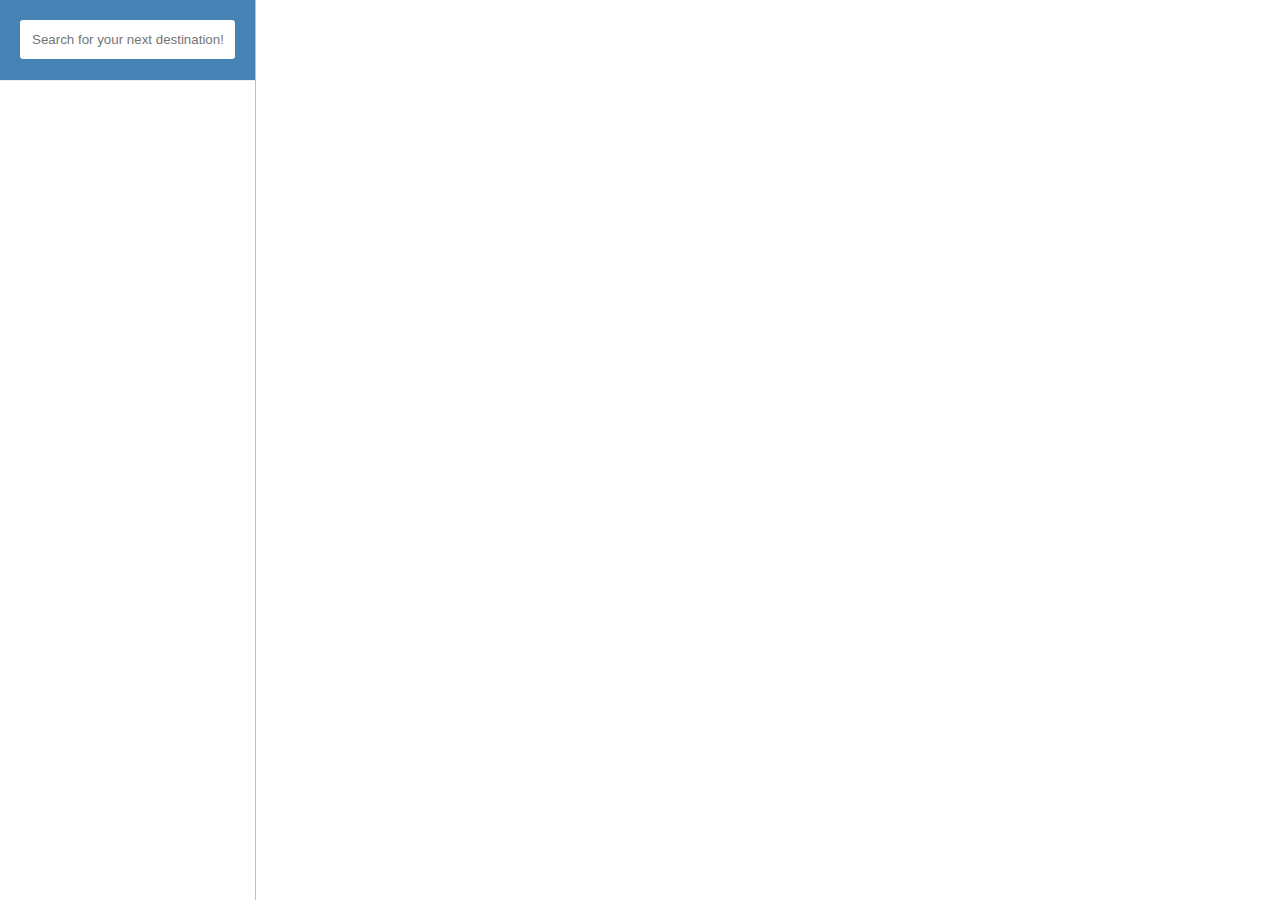
<file: index-filter-name.html>
<!DOCTYPE html>
<html>
  <head>
    <meta charset="utf-8" />
    <title>Store Locator</title>
    <meta name="robots" content="noindex, nofollow" />
    <meta name="viewport" content="initial-scale=1,maximum-scale=1,user-scalable=no"/>
    <link href="https://fonts.googleapis.com/css?family=Source+Sans+Pro:400,700" rel="stylesheet"/>
    <script src="https://api.tiles.mapbox.com/mapbox-gl-js/v1.12.0/mapbox-gl.js"></script>
    <link href="https://api.tiles.mapbox.com/mapbox-gl-js/v1.12.0/mapbox-gl.css" rel="stylesheet"/>
		<link rel="stylesheet" href="map.css" type="text/css" />
  </head>

<body>

  <div class='sidebar'>
    <div class='heading'>
      <fieldset>
      <input id="feature-filter" type="text" placeholder="Search for your next destination!"/>
      </fieldset>
    </div>
  <div id="listings" class="listings"></div>
  </div>
  <div id='map' class='map'></div>

<script>
mapboxgl.accessToken = 'pk.eyJ1IjoidGhlc2FsdGllZXhwbG9yZXIiLCJhIjoiY2tmeTg2YWVtMXhmMDJzc3ZyOTUycTNtbyJ9.pu1-8Za3pD_7a8VXGb2Qaw';
var map = new mapboxgl.Map({
  container: 'map',
  style: 'mapbox://styles/mapbox/light-v10',
  center: [-77.034084142948, 38.909671288923],
  maxZoom: 10,
  minZoom: 3,
  zoom: 8
});

// Holds visible airport features for filtering
var places = [];

var filterEl = document.getElementById('feature-filter');
var listingEl = document.getElementById('listings');

function renderListings(features) {
  var empty = document.createElement('p');
  // Clear any existing listings
  listingEl.innerHTML = '';

  if (features.length) {
    features.forEach(function (feature) {
      var prop = feature.properties;
      var link = document.createElement('a');
      link.href = prop.url;
      link.target = '_blank';
      link.innerHTML = prop.city + "<br>" + "<img src='"+prop.img+ "'</img>" + "<h4>"+prop.country+"</h4>";
      listingEl.appendChild(link);
    });

    // Show the filter input
    filterEl.parentNode.style.display = 'block';
  } else if (features.length === 0 && filterEl.value !== '') {
    empty.textContent = 'No results found';
    listingEl.appendChild(empty);

  } else {
    empty.textContent = 'Drag the map to populate results';
    listingEl.appendChild(empty);

    // remove features filter
    map.setFilter('places');
  }
}

function normalize(string) {
  return string.trim().toLowerCase();
}

function getUniqueFeatures(array, comparatorProperty) {
  var existingFeatureKeys = {};
  // Because features come from tiled vector data, feature geometries may be split
  // or duplicated across tile boundaries and, as a result, features may appear
  // multiple times in query results.
  var uniqueFeatures = array.filter(function (el) {
    if (existingFeatureKeys[el.properties[comparatorProperty]]) {
      return false;
    } else {
      existingFeatureKeys[el.properties[comparatorProperty]] = true;
      return true;
    }
  });

  return uniqueFeatures;
}

map.on('load', function () {
  map.addSource('places', {
    'type': 'geojson',
    'data': places
  });

  map.addLayer({
    'id': 'places',
    'source': 'places',
    'type': 'symbol',
    'layout': {
      'icon-image': 'airport-15',
      'icon-padding': 0,
      'icon-allow-overlap': true
    }
  });

  map.on('moveend', function () {
    var features = map.queryRenderedFeatures({ layers: ['places'] });

    if (features) {
      var uniqueFeatures = getUniqueFeatures(features, 'city');
      // Populate features for the listing overlay.
      renderListings(uniqueFeatures);

      // Clear the input container
      filterEl.value = '';

      // Store the current features in sn `places` variable to
      // later use for filtering on `keyup`.
      places = uniqueFeatures;
    }
  });

  map.on('load', function (e) {
    // Change the cursor style as a UI indicator.
    map.getCanvas().style.cursor = 'pointer';
  });


  filterEl.addEventListener('keyup', function (e) {
    var value = normalize(e.target.value);

    if(value)

    // Filter visible features that don't match the input value.
    var filtered = places.features.filter(function (feature) {
      var city = normalize(feature.properties.city);
      var country = normalize(feature.properties.country);
      return city.indexOf(value) > -1 || country.indexOf(value) > -1;
    });

    console.log(filtered);

    // Populate the sidebar with filtered results
    renderListings(filtered);

    // Set the filter to populate features into the layer.
    if (filtered.length) {
      map.setFilter('places', [
      'match',
      ['get', 'city'],
      filtered.map(function (feature) {
        return feature.properties.city;
      }),
      true,
      false
      ]);
    }
  });

  // Call this function on initialization
  // passing an empty array to render an empty state
  renderListings([]);
});

var places = {
  "type": "FeatureCollection",
  "features": [
    {
      "type": "Feature",
      "geometry": {
        "type": "Point",
        "coordinates": [
          -77.034084142948,
          38.909671288923
        ]
      },
      "properties": {
        "phoneFormatted": "(202) 234-7336",
        "phone": "2022347336",
        "address": "1471 P St NW",
        "city": "Washington DC",
        "country": "United States",
        "crossStreet": "at 15th St NW",
        "postalCode": "20005",
        "state": "D.C.",
        "url":"",
        "img":"shop.jpg",
        "Island": true,
        "Mountain": false,
        "Forest": true,
        "tag":"#Forest",
        "imglist":"shop.jpg"

      }
    },
    {
      "type": "Feature",
      "geometry": {
        "type": "Point",
        "coordinates": [
          -77.049766,
          38.900772
        ]
      },
      "properties": {
        "phoneFormatted": "(202) 507-8357",
        "phone": "2025078357",
        "address": "2221 I St NW",
        "city": "Washington DC",
        "country": "United States",
        "crossStreet": "at 22nd St NW",
        "postalCode": "20037",
        "state": "D.C.",
        "url": "",
        "img":"shop.jpg",
        "Island": true,
        "Mountain": false,
        "Forest": true,
        "tag":"#Island",
        "imglist":"shop.jpg"

      }
    },
    {
      "type": "Feature",
      "geometry": {
        "type": "Point",
        "coordinates": [
          -77.043929,
          38.910525
        ]
      },
      "properties": {
        "phoneFormatted": "(202) 387-9338",
        "phone": "2023879338",
        "address": "1512 Connecticut Ave NW",
        "city": "Washington DC",
        "country": "United States",
        "crossStreet": "at Dupont Circle",
        "postalCode": "20036",
        "state": "D.C.",
        "url": "",
        "img":"shop.jpg",
        "Island": true,
        "Mountain": false,
        "Forest": false,
        "tag":"#Mountain",
        "imglist":"shop.jpg"

      }
    },
    {
      "type": "Feature",
      "geometry": {
        "type": "Point",
        "coordinates": [
          -77.0672,
          38.90516896
        ]
      },
      "properties": {
        "phoneFormatted": "(202) 337-9338",
        "phone": "2023379338",
        "address": "3333 M St NW",
        "city": "Washington DC",
        "country": "United States",
        "crossStreet": "at 34th St NW",
        "postalCode": "20007",
        "state": "D.C.",
        "url": "https://thesaltieexplorer.com/destinations/europe/italy/maddalena.html",
        "img":"shop.jpg",
        "imglist":"shop.jpg",
        "Island": false,
        "Mountain": false,
        "Forest": true,
        "tag":"#Island"
      }
    },
    {
      "type": "Feature",
      "geometry": {
        "type": "Point",
        "coordinates": [
          -77.002583742142,
          38.887041080933
        ]
      },
      "properties": {
        "phoneFormatted": "(202) 547-9338",
        "phone": "2025479338",
        "address": "221 Pennsylvania Ave SE",
        "city": "Washington DC",
        "country": "United States",
        "crossStreet": "btwn 2nd & 3rd Sts. SE",
        "postalCode": "20003",
        "state": "D.C.",
        "img":"shop.jpg",
        "imglist":"shop.jpg",
        "Island": false,
        "Mountain": true,
        "Forest": false,
        "tag":"#Island"
      }
    },
    {
      "type": "Feature",
      "geometry": {
        "type": "Point",
        "coordinates": [
          -76.933492720127,
          38.99225245786
        ]
      },
      "properties": {
        "address": "8204 Baltimore Ave",
        "city": "College Park",
        "country": "United States",
        "postalCode": "20740",
        "state": "MD",
        "img":"shop.jpg",
        "imglist":"shop.jpg",
        "Island": false,
        "Mountain": true,
        "Forest": false,
        "tag":"#Island"
      }
    },
    {
      "type": "Feature",
      "geometry": {
        "type": "Point",
        "coordinates": [
          -77.097083330154,
          38.980979
        ]
      },
      "properties": {
        "phoneFormatted": "(301) 654-7336",
        "phone": "3016547336",
        "address": "4831 Bethesda Ave",
        "cc": "US",
        "city": "Bethesda",
        "country": "United States",
        "postalCode": "20814",
        "state": "MD",
        "img":"shop.jpg",
        "imglist":"shop.jpg",
        "Island": false,
        "Mountain": true,
        "Forest": false,
        "tag":"#Coastal"
      }
    },
    {
      "type": "Feature",
      "geometry": {
        "type": "Point",
        "coordinates": [
          -77.359425054188,
          38.958058116661
        ]
      },
      "properties": {
        "phoneFormatted": "(571) 203-0082",
        "phone": "5712030082",
        "address": "11935 Democracy Dr",
        "city": "Reston",
        "country": "United States",
        "crossStreet": "btw Explorer & Library",
        "postalCode": "20190",
        "state": "VA",
        "img":"shop.jpg",
        "imglist":"shop.jpg",
        "Island": false,
        "Mountain": true,
        "Forest": false,
        "tag":"#Coastal"
      }
    },
    {
      "type": "Feature",
      "geometry": {
        "type": "Point",
        "coordinates": [
          -77.10853099823,
          38.880100922392
        ]
      },
      "properties": {
        "phoneFormatted": "(703) 522-2016",
        "phone": "7035222016",
        "address": "4075 Wilson Blvd",
        "city": "Arlington",
        "country": "United States",
        "crossStreet": "at N Randolph St.",
        "postalCode": "22203",
        "state": "VA",
        "img":"shop.jpg",
        "imglist":"shop.jpg",
        "Island": true,
        "Mountain": false,
        "Forest": false,
        "tag":"#Forest"
      }
    },
    {
      "type": "Feature",
      "geometry": {
        "type": "Point",
        "coordinates": [
          -75.28784,
          40.008008
        ]
      },
      "properties": {
        "phoneFormatted": "(610) 642-9400",
        "phone": "6106429400",
        "address": "68 Coulter Ave",
        "city": "Ardmore",
        "country": "United States",
        "postalCode": "19003",
        "state": "PA",
        "img":"shop.jpg",
        "imglist":"shop.jpg",
        "Island": false,
        "Mountain": true,
        "Forest": false,
        "tag":"#Island"
      }
    },
    {
      "type": "Feature",
      "geometry": {
        "type": "Point",
        "coordinates": [
          -75.20121216774,
          39.954030175164
        ]
      },
      "properties": {
        "phoneFormatted": "(215) 386-1365",
        "phone": "2153861365",
        "address": "3925 Walnut St",
        "city": "Philadelphia",
        "country": "United States",
        "postalCode": "19104",
        "state": "PA",
        "img":"shop.jpg",
        "imglist":"shop.jpg",
        "Island": false,
        "Mountain": true,
        "Forest": false,
        "tag":"#Mountain"
      }
    },
    {
      "type": "Feature",
      "geometry": {
        "type": "Point",
        "coordinates": [
          -77.043959498405,
          38.903883387232
        ]
      },
      "properties": {
        "phoneFormatted": "(202) 331-3355",
        "phone": "2023313355",
        "address": "1901 L St. NW",
        "city": "Washington DC",
        "country": "United States",
        "crossStreet": "at 19th St",
        "postalCode": "20036",
        "state": "D.C.",
        "img":"shop.jpg",
        "imglist":"shop.jpg",
        "Island": true,
        "Mountain": false,
        "Forest": false,
        "tag":"#Island"
      }
    }
  ]
};

</script>

</body>
</html>
</file>
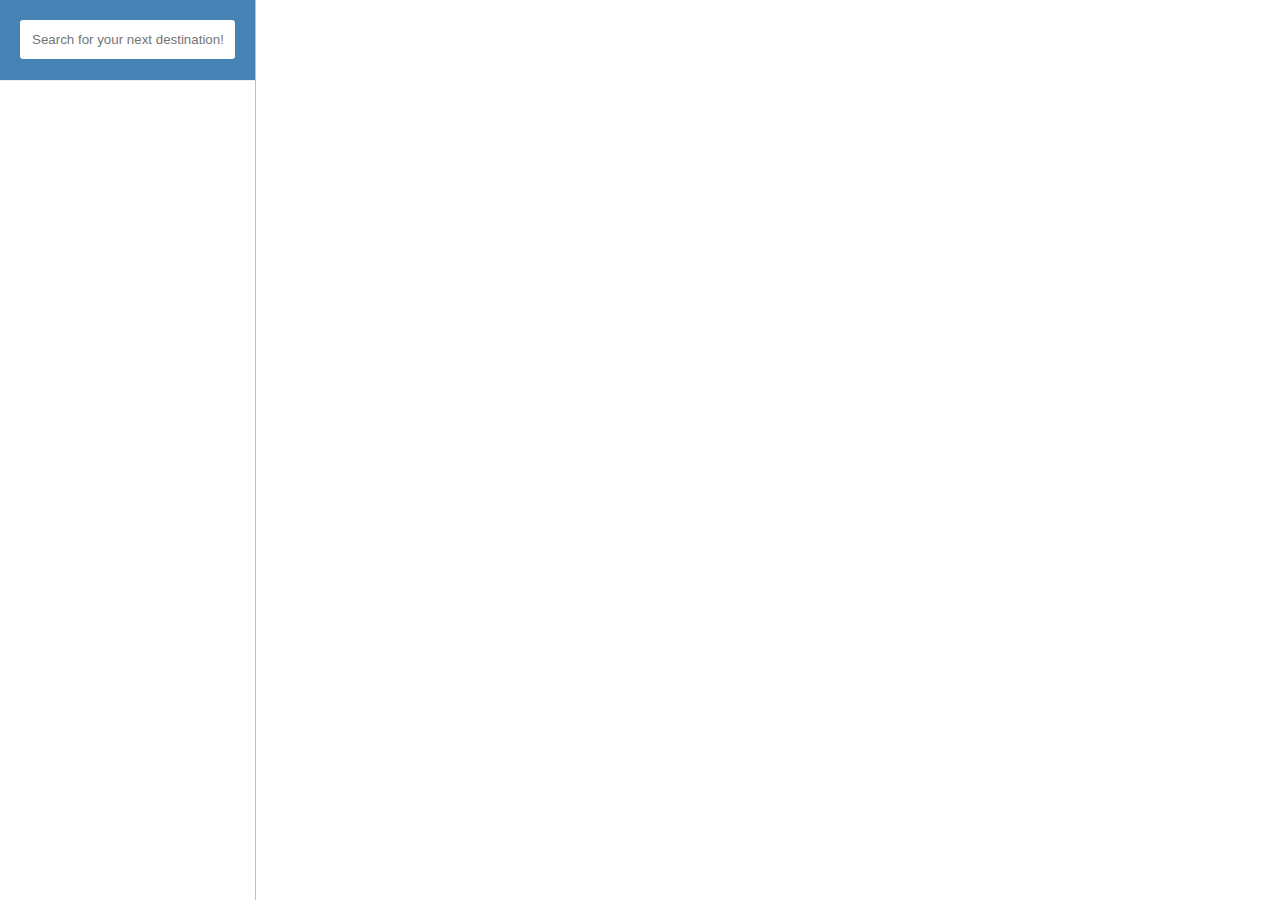
<file: index-filter-tag.html>
<!DOCTYPE html>
<html>
  <head>
    <meta charset="utf-8" />
    <title>Store Locator</title>
    <meta name="robots" content="noindex, nofollow" />
    <meta name="viewport" content="initial-scale=1,maximum-scale=1,user-scalable=no"/>
    <link href="https://fonts.googleapis.com/css?family=Source+Sans+Pro:400,700" rel="stylesheet"/>
    <script src="https://api.tiles.mapbox.com/mapbox-gl-js/v1.12.0/mapbox-gl.js"></script>
    <link href="https://api.tiles.mapbox.com/mapbox-gl-js/v1.12.0/mapbox-gl.css" rel="stylesheet"/>
		<link rel="stylesheet" href="map.css" type="text/css" />
  </head>

  <body>
    <div class='sidebar'>
      <div class='heading'>
        <fieldset>
        <input id="feature-filter" type="text" placeholder="Search for your next destination!"/>
        </fieldset>
      </div>
      <div id='listings' class='listings'></div>
    </div>
    <div id='map' class='map'></div>
    <nav id="filter-group" class="filter-group"></nav>

<script>

	mapboxgl.accessToken = 'pk.eyJ1IjoidGhlc2FsdGllZXhwbG9yZXIiLCJhIjoiY2tmeTg2YWVtMXhmMDJzc3ZyOTUycTNtbyJ9.pu1-8Za3pD_7a8VXGb2Qaw';
  var places = {
    "type": "FeatureCollection",
    "features": [
      {
        "type": "Feature",
        "geometry": {
          "type": "Point",
          "coordinates": [
            -77.034084142948,
            38.909671288923
          ]
        },
        "properties": {
          "phoneFormatted": "(202) 234-7336",
          "phone": "2022347336",
          "address": "1471 P St NW",
          "city": "Washington DC",
          "country": "United States",
          "crossStreet": "at 15th St NW",
          "postalCode": "20005",
          "state": "D.C.",
          "url":"https://thesaltieexplorer.com/destinations/europe/greece/paxos.html",
          "img":"paxos.jpg",
          "tag":"#Forest",
          "imglist":"paxos.jpg"

        }
      },
      {
        "type": "Feature",
        "geometry": {
          "type": "Point",
          "coordinates": [
            -77.049766,
            38.900772
          ]
        },
        "properties": {
          "phoneFormatted": "(202) 507-8357",
          "phone": "2025078357",
          "address": "2221 I St NW",
          "city": "Washington DC",
          "country": "United States",
          "crossStreet": "at 22nd St NW",
          "postalCode": "20037",
          "state": "D.C.",
          "url": "https://thesaltieexplorer.com/destinations/europe/norway/bergen.html",
          "img":"bergen1.jpg",
          "tag":"#Island",
          "imglist":"bergen1.jpg"

        }
      },
      {
        "type": "Feature",
        "geometry": {
          "type": "Point",
          "coordinates": [
            -77.043929,
            38.910525
          ]
        },
        "properties": {
          "phoneFormatted": "(202) 387-9338",
          "phone": "2023879338",
          "address": "1512 Connecticut Ave NW",
          "city": "Washington DC",
          "country": "United States",
          "crossStreet": "at Dupont Circle",
          "postalCode": "20036",
          "state": "D.C.",
          "url": "https://thesaltieexplorer.com/destinations/europe/italy/portofino.html",
          "img":"portofino.jpg",
          "tag":"#Mountain",
          "imglist":"portofino.jpg"

        }
      },
      {
        "type": "Feature",
        "geometry": {
          "type": "Point",
          "coordinates": [
            -77.0672,
            38.90516896
          ]
        },
        "properties": {
          "phoneFormatted": "(202) 337-9338",
          "phone": "2023379338",
          "address": "3333 M St NW",
          "city": "Washington DC",
          "country": "United States",
          "crossStreet": "at 34th St NW",
          "postalCode": "20007",
          "state": "D.C.",
          "url": "https://thesaltieexplorer.com/destinations/europe/italy/maddalena.html",
          "tag":"#Island"
        }
      },
      {
        "type": "Feature",
        "geometry": {
          "type": "Point",
          "coordinates": [
            -77.002583742142,
            38.887041080933
          ]
        },
        "properties": {
          "phoneFormatted": "(202) 547-9338",
          "phone": "2025479338",
          "address": "221 Pennsylvania Ave SE",
          "city": "Washington DC",
          "country": "United States",
          "crossStreet": "btwn 2nd & 3rd Sts. SE",
          "postalCode": "20003",
          "state": "D.C.",
          "tag":"#Island"
        }
      },
      {
        "type": "Feature",
        "geometry": {
          "type": "Point",
          "coordinates": [
            -76.933492720127,
            38.99225245786
          ]
        },
        "properties": {
          "address": "8204 Baltimore Ave",
          "city": "College Park",
          "country": "United States",
          "postalCode": "20740",
          "state": "MD",
          "tag":"#Island"
        }
      },
      {
        "type": "Feature",
        "geometry": {
          "type": "Point",
          "coordinates": [
            -77.097083330154,
            38.980979
          ]
        },
        "properties": {
          "phoneFormatted": "(301) 654-7336",
          "phone": "3016547336",
          "address": "4831 Bethesda Ave",
          "cc": "US",
          "city": "Bethesda",
          "country": "United States",
          "postalCode": "20814",
          "state": "MD",
          "tag":"#Coastal"
        }
      },
      {
        "type": "Feature",
        "geometry": {
          "type": "Point",
          "coordinates": [
            -77.359425054188,
            38.958058116661
          ]
        },
        "properties": {
          "phoneFormatted": "(571) 203-0082",
          "phone": "5712030082",
          "address": "11935 Democracy Dr",
          "city": "Reston",
          "country": "United States",
          "crossStreet": "btw Explorer & Library",
          "postalCode": "20190",
          "state": "VA",
          "tag":"#Coastal"
        }
      },
      {
        "type": "Feature",
        "geometry": {
          "type": "Point",
          "coordinates": [
            -77.10853099823,
            38.880100922392
          ]
        },
        "properties": {
          "phoneFormatted": "(703) 522-2016",
          "phone": "7035222016",
          "address": "4075 Wilson Blvd",
          "city": "Arlington",
          "country": "United States",
          "crossStreet": "at N Randolph St.",
          "postalCode": "22203",
          "state": "VA",
          "tag":"#Forest"
        }
      },
      {
        "type": "Feature",
        "geometry": {
          "type": "Point",
          "coordinates": [
            -75.28784,
            40.008008
          ]
        },
        "properties": {
          "phoneFormatted": "(610) 642-9400",
          "phone": "6106429400",
          "address": "68 Coulter Ave",
          "city": "Ardmore",
          "country": "United States",
          "postalCode": "19003",
          "state": "PA",
          "tag":"#Island"
        }
      },
      {
        "type": "Feature",
        "geometry": {
          "type": "Point",
          "coordinates": [
            -75.20121216774,
            39.954030175164
          ]
        },
        "properties": {
          "phoneFormatted": "(215) 386-1365",
          "phone": "2153861365",
          "address": "3925 Walnut St",
          "city": "Philadelphia",
          "country": "United States",
          "postalCode": "19104",
          "state": "PA",
          "tag":"#Mountain"
        }
      },
      {
        "type": "Feature",
        "geometry": {
          "type": "Point",
          "coordinates": [
            -77.043959498405,
            38.903883387232
          ]
        },
        "properties": {
          "phoneFormatted": "(202) 331-3355",
          "phone": "2023313355",
          "address": "1901 L St. NW",
          "city": "Washington DC",
          "country": "United States",
          "crossStreet": "at 19th St",
          "postalCode": "20036",
          "state": "D.C.",
          "tag":"#Island"
        }
      }
    ]
  };

  /**
   * Add the map to the page
  */

var filterGroup = document.getElementById('filter-group');
var map = new mapboxgl.Map({
  container: 'map',
  style: 'mapbox://styles/mapbox/light-v10',
  center: [-77.034084142948, 38.909671288923],
  zoom: 12,
  scrollZoom: true
});
/**
 * Wait until the map loads to make changes to the map.
*/

map.on('load', function (e) {
  // Add a GeoJSON source containing place coordinates and information.
  map.addSource('places', {
  'type': 'geojson',
  'data': places
  });


  places.features.forEach(function (feature) {
  var tag = feature.properties['tag'];
  var source = 'poi-' + tag;

  // Add a layer for this symbol type if it hasn't been added already.
  if (!map.getLayer(source)) {
    map.addLayer({
    'id': source,
    'type': 'circle',
    'source': 'places',
    'layout': {
    // make layer visible by default
    'visibility': 'visible'
    },
    'paint': {
    'circle-radius': 8,
    'circle-color': 'rgba(55,148,179,1)'
    },
    'filter': ['==', 'tag', tag]
    });


    // Add checkbox and label elements for the layer.
    var input = document.createElement('input');
    input.type = 'checkbox';
    input.id = source;
    input.checked = true;
    filterGroup.appendChild(input);

    var label = document.createElement('label');
    label.setAttribute('for', source);
    label.textContent = tag;
    filterGroup.appendChild(label);

      // When the checkbox changes, update the visibility of the layer.
      input.addEventListener('change', function (e) {
        map.setLayoutProperty(
        source,
        'visibility',
        e.target.checked ? 'visible' : 'none'
        );
      });
    }
  });
});


</script>

</body>
</html>
</file>
<file: map.css>
body {
    color: #404040;
    font: 400 15px/22px 'Source Sans Pro', 'Helvetica Neue', Sans-serif;
    margin: 0;
    padding: 0;
    -webkit-font-smoothing: antialiased;
  }

  * {
    -webkit-box-sizing: border-box;
    -moz-box-sizing: border-box;
    box-sizing: border-box;
  }

  .sidebar {
    position: absolute;
    width: 20%;
    height: 100%;
    top: 0;
    left: 0;
    overflow: hidden;
    border-right: 1px solid rgba(0, 0, 0, 0.25);
  }
  .pad2 {
    padding: 20px;
  }

  .map {
    position: absolute;
    left: 20%;
    width: 80%;
    top: 0;
    bottom: 0;
  }

  h1 {
    font-size: 22px;
    margin: 0;
    font-weight: 400;
    line-height: 20px;
    padding: 20px 2px;
  }

  a {
    color: #404040;
    text-decoration: none;
  }

  a:hover {
    color: #101010;
  }

  .heading {
    background: #fff;
    border-bottom: 1px solid #eee;
    min-height: 60px;
    line-height: 60px;
    padding: 0 10px;
    background-color: #4682B4;
    color: #fff;
  }

  .heading fieldset {
  border: none;
  padding: 10px;
  margin: 0;
  }

  .heading input {
  border: none;
  width: 100%;
  border-radius: 3px;
  padding: 12px;
  margin: 0;
  box-sizing: border-box;
  }

  .listings {
    height: 100%;
    overflow: auto;
    padding-bottom: 60px;
  }

  .listings .item {
    display: block;
    border-bottom: 1px solid #eee;
    padding: 10px;
    text-decoration: none;
    overflow: hidden;
  }

  .listings h4 {
    margin: 0;
    display: block;
    /* padding: 10px 10px 10px 10px; */
    font-weight: 400;
  }

  .listings img {
    width: 45%;
    /* height: 45%; */
    border-radius: 10px;
    /* display:inline; */
    /* margin-left: 12px; */
    /* margin-top: -20px; */
    /* float: right; */
    flex: 0.48;
  }

  .listings .item:last-child {
    border-bottom: none;
  }

  .listings .item .title {
    display: flex;
    flex-direction: row-reverse;
    color: #4682B4;
    font-weight: 700;
    align-items: center;
    justify-content: space-between;
  }

  .item .title div{
    flex: 0.5;
  }
  .listings .item .title small {
    font-weight: 400;
  }
  .listings .item.active .title,
  .listings .item .title:hover {
    color: #8cc63f;
  }
  .listings .item.active {
    background-color: #f8f8f8;
  }
  ::-webkit-scrollbar {
    width: 3px;
    height: 3px;
    border-left: 0;
    background: rgba(0, 0, 0, 0.1);
  }
  ::-webkit-scrollbar-track {
    background: none;
  }
  ::-webkit-scrollbar-thumb {
    background: #4682B4;
    border-radius: 0;
  }

  .marker {
    border: none;
    cursor: pointer;
    height: 56px;
    width: 56px;
    background-image: url(marker.png);
    background-color: rgba(0, 0, 0, 0);
  }

  .clearfix {
    display: block;
  }
  .clearfix:after {
    content: '.';
    display: block;
    height: 0;
    clear: both;
    visibility: hidden;
  }

  /* Marker tweaks */
  .mapboxgl-popup {
    padding-bottom: 50px;
  }

  .mapboxgl-popup-close-button {
    display: none;
  }
  .mapboxgl-popup-content {
    font: 400 15px/22px 'Source Sans Pro', 'Helvetica Neue', Sans-serif;
    padding: 0;
    width: 250px;
  }
  .mapboxgl-popup-content-wrapper {
    padding: 1%;
  }
  .mapboxgl-popup-content h3 {
    background: #4682B4;
    color: #fff;
    margin: 0;
    display: block;
    padding: 10px;
    border-radius: 3px 3px 0 0;
    font-weight: 700;
    margin-top: -15px;
  }

  .mapboxgl-popup-content h4 {
    margin: 0;
    display: block;
    padding: 10px 10px 0 10px;
    font-weight: 400;
  }

  .mapboxgl-popup-content h5 {
    color: #404040;
    margin: 0;
    display: block;
    padding: 10px 10px 10px 10px;
    font-weight: 400;
    font-style: italic;
  }

  .mapboxgl-popup-content img {
    width: 100%;
    height: auto;
    border-radius: 0; }

  .mapboxgl-popup-content .read-more{
    background-color:#4682b4;
  	border-radius:28px;
  	border:1px solid #4e6096;
  	display:inline-block;
  	cursor:pointer;
  	color:#ffffff;
  	font-family:Arial;
  	font-size:15px;
    font-weight: 700;
  	padding:10px 20px;
    margin: 0 0 10px 65px;
  	text-decoration:none;
  	text-shadow:0px 1px 0px #283966;
    }

  .mapboxgl-popup-content a:hover {
    background-color:#476e9e;
    }
  .mapboxgl-popup-content a:active {
    position:relative;
	  top:1px;
    }

  .mapboxgl-popup-content div {
    padding: 10px;
  }

  .mapboxgl-container .leaflet-marker-icon {
    cursor: pointer;
  }

  .mapboxgl-popup-anchor-top > .mapboxgl-popup-content {
    margin-top: 15px;
  }

  .mapboxgl-popup-anchor-top > .mapboxgl-popup-tip {
    border-bottom-color: #91c949;
  }

.filter-group {
font: 12px/20px 'Helvetica Neue', Arial, Helvetica, sans-serif;
font-weight: 600;
position: absolute;
top: 10px;
right: 10px;
z-index: 1;
border-radius: 3px;
width: 120px;
color: #fff;
}

.filter-group input[type='checkbox']:first-child + label {
border-radius: 3px 3px 0 0;
}

.filter-group label:last-child {
border-radius: 0 0 3px 3px;
border: none;
}

.filter-group input[type='checkbox'] {
display: none;
}

.filter-group input[type='checkbox'] + label {
background-color: #3386c0;
display: block;
cursor: pointer;
padding: 10px;
border-bottom: 1px solid rgba(0, 0, 0, 0.25);
}

.filter-group input[type='checkbox'] + label {
background-color: #3386c0;
text-transform: capitalize;
}

.filter-group input[type='checkbox'] + label:hover,
.filter-group input[type='checkbox']:checked + label {
background-color: #4ea0da;
}

.filter-group input[type='checkbox']:checked + label:before {
content: '✔';
margin-right: 5px;
}

.map-overlay {
position: absolute;
width: 25%;
top: 0;
bottom: 0;
left: 0;
font: 12px/20px 'Helvetica Neue', Arial, Helvetica, sans-serif;
background-color: #fff;
max-height: 100%;
overflow: hidden;
}

.map-overlay fieldset {
display: none;
background: #ddd;
border: none;
padding: 10px;
margin: 0;
}

.map-overlay input {
display: block;
border: none;
width: 100%;
border-radius: 3px;
padding: 10px;
margin: 0;
box-sizing: border-box;
}

.map-overlay .listing {
overflow: auto;
max-height: 100%;
}

.map-overlay .listing > * {
display: block;
padding: 5px 10px;
margin: 0;
}

.map-overlay .listing a {
border-bottom: 1px solid rgba(0, 0, 0, 0.1);
color: #404;
text-decoration: none;
}

.map-overlay .listing a:last-child {
border: none;
}

.map-overlay .listing a:hover {
background: #f0f0f0;
}

#menu {
background: #fff;
position: absolute;
z-index: 1;
top: 10px;
right: 10px;
border-radius: 3px;
width: 120px;
border: 1px solid rgba(0, 0, 0, 0.4);
font-family: 'Open Sans', sans-serif;
}

#menu a {
font-size: 13px;
color: #404040;
display: block;
margin: 0;
padding: 0;
padding: 10px;
text-decoration: none;
border-bottom: 1px solid rgba(0, 0, 0, 0.25);
text-align: center;
}

#menu a:last-child {
border: none;
}

#menu a:hover {
background-color: #f8f8f8;
color: #404040;
}

#menu a.active {
background-color: #3887be;
color: #ffffff;
}

#menu a.active:hover {
background: #3074a4;
}
.menu-ui {
  background:#fff;
  position:absolute;
  top:10px;right:10px;
  z-index:1;
  border-radius:10px;
  width:100px;
  border:1px solid rgba(0,0,0,0.4);
  }
  .menu-ui a {
    font-size:13px;
    font-weight: 600;
    color:#404040;
    display:block;
    margin:0;padding:0;
    padding:10px;
    text-decoration:none;
    border-bottom:1px solid rgba(0,0,0,0.25);
    text-align:center;
    }
    .menu-ui a:first-child {
      border-radius:9px 9px 0 0;
      }
    .menu-ui a:last-child {
      border:none;
      border-radius:0 0 9px 9px;
      }
    .menu-ui a:hover {
      background:#f8f8f8;
      color:#404040;
      }
    .menu-ui a.active,
    .menu-ui a.active:hover {
      background:#3887BE;
      color:#FFF;
      }
</file>
